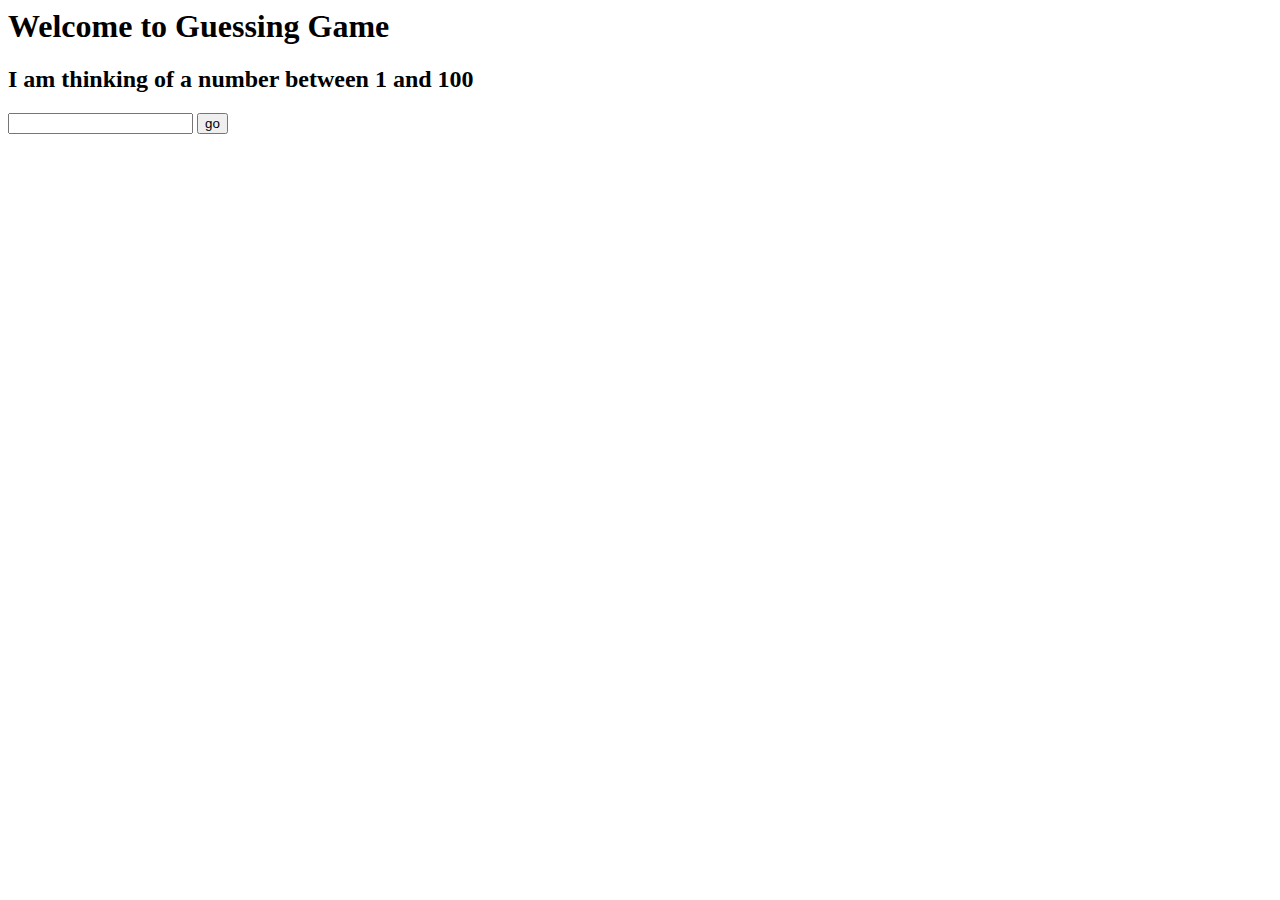
<file: coffeescript/index.html>
<html>
<head>
<title>Number Guessing Game</title>
<script type="text/javascript" src="jquery-1.7.2.js"></script>
<script type="text/javascript" src="number_guess.js"></script>
</head>
<body>
  <div id="response">
    <h1>Welcome to Guessing Game</h1>
    <h2></h2>
  </div>
  <div>
    <p><input id="guess" name="guess" /> <button id="go" >go</button></p>
  </div>
</body>
</html>
</file>
